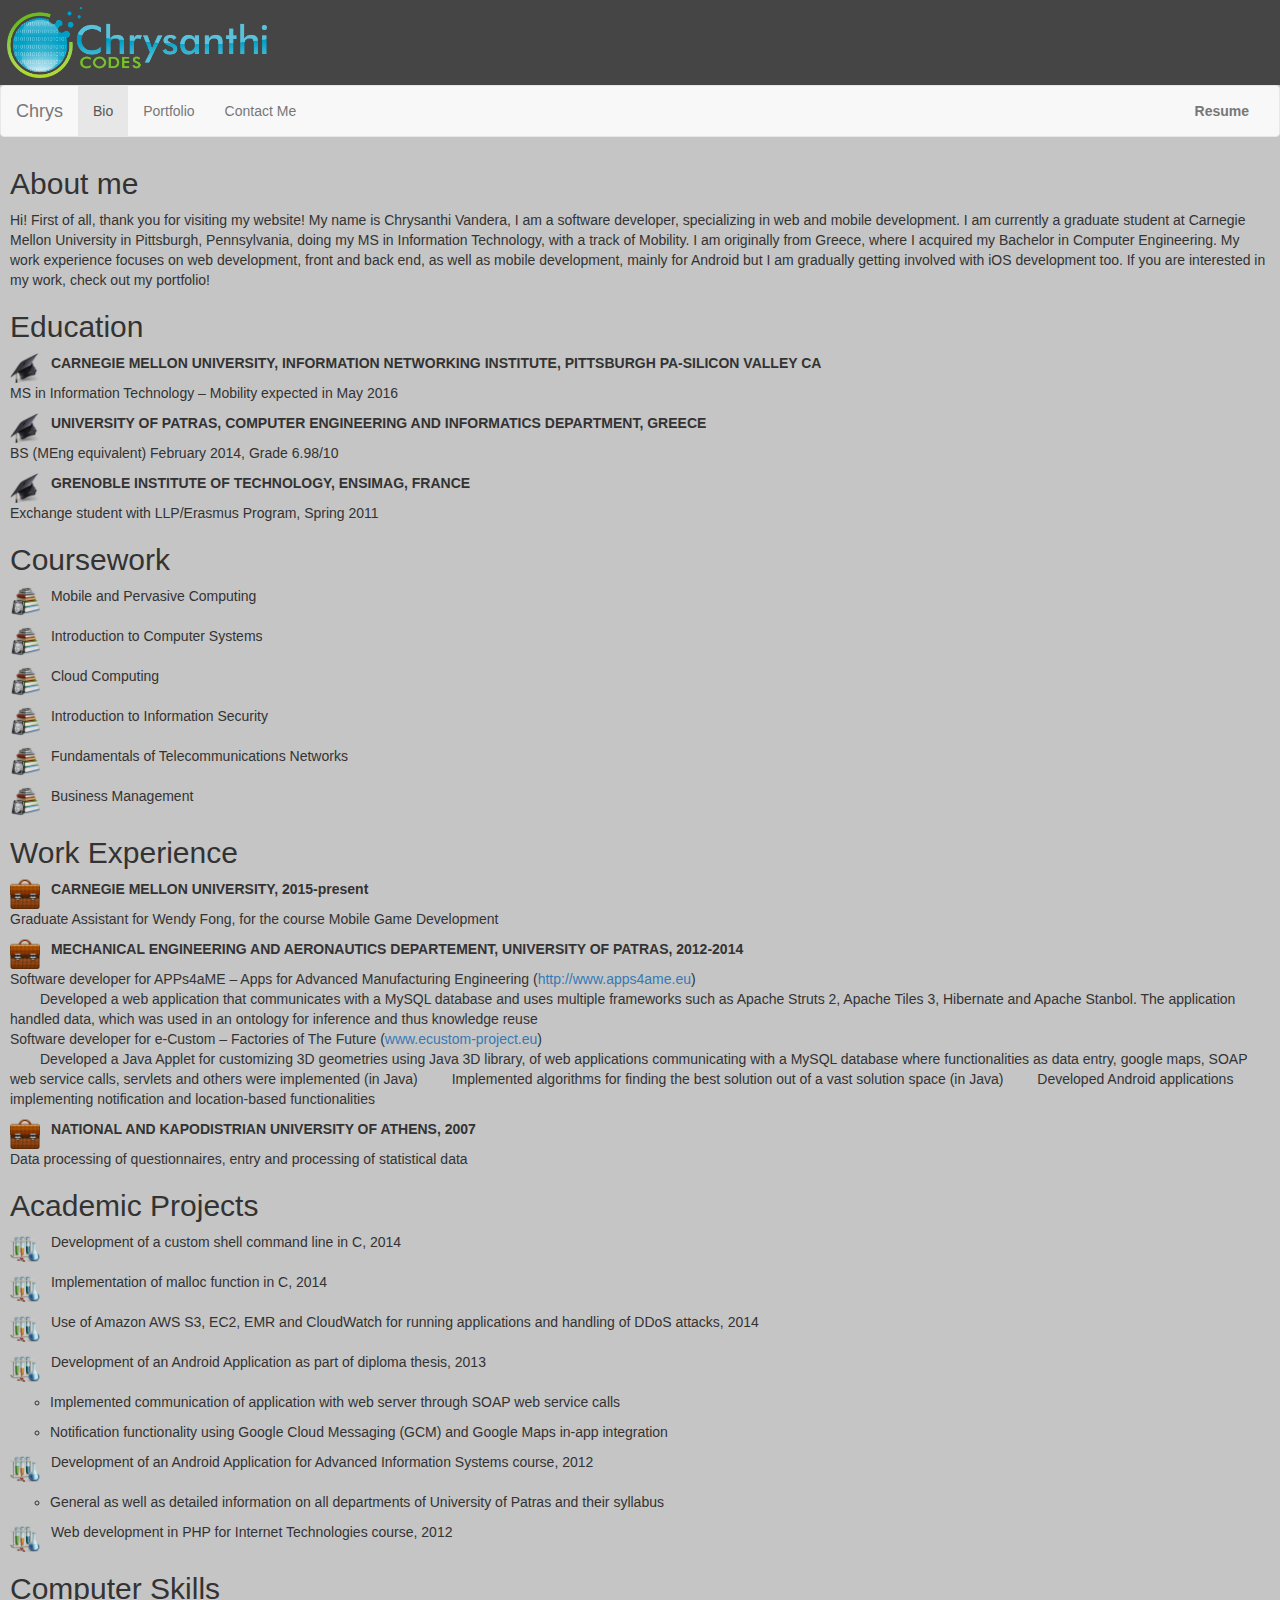
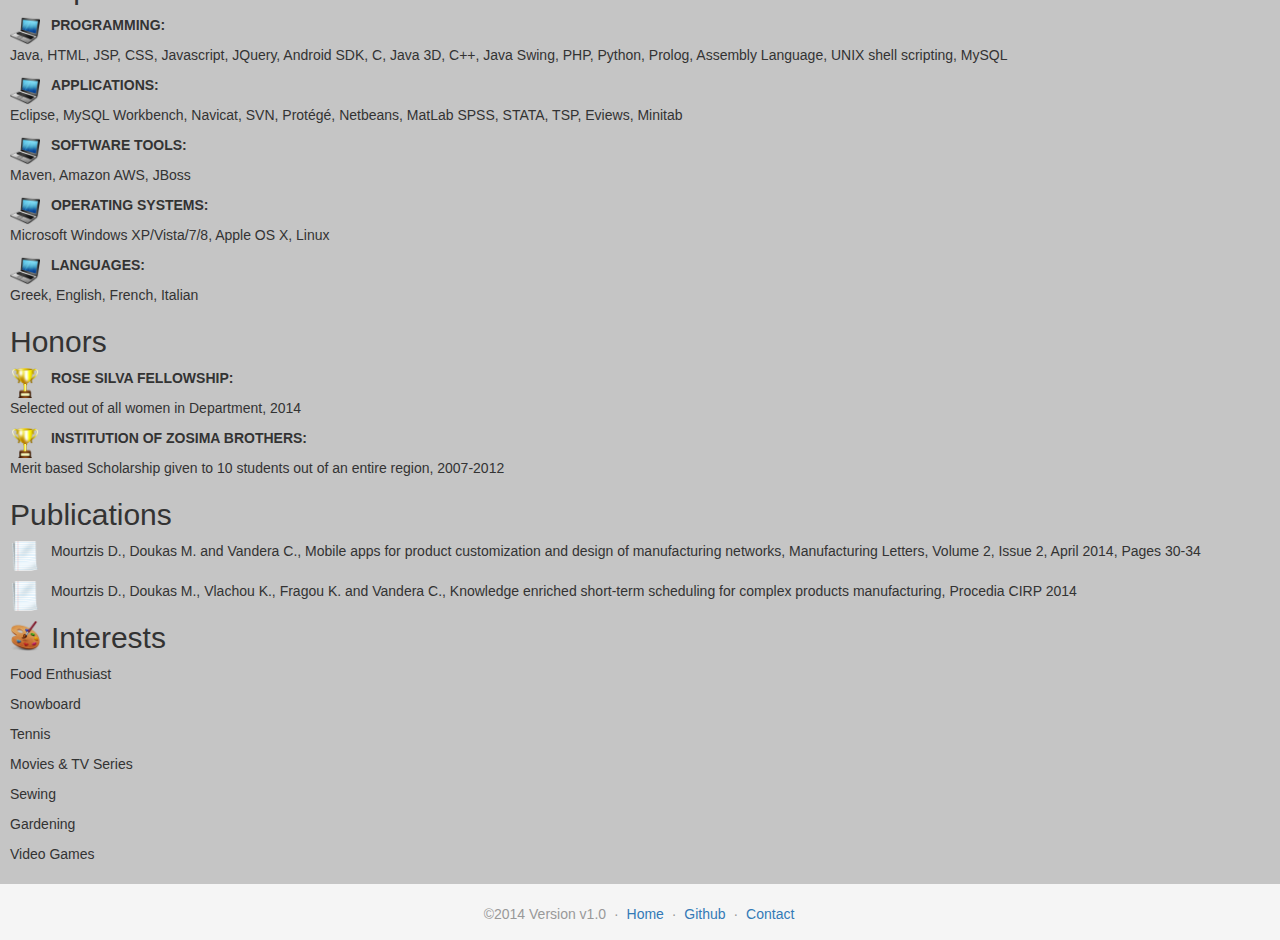
<file: WebContent/index.html>
<!DOCTYPE html>
<html lang="en">
<head>
<meta charset="utf-8">
<meta http-equiv="X-UA-Compatible" content="IE=edge">
<meta name="viewport" content="width=device-width, initial-scale=1">
<link rel="icon" href="images/binary.png">
<title>Chrysanthi Codes</title>

<link rel="stylesheet" href="css/bootstrap.min.css" />
<link rel="stylesheet" href="css/docs.min.css" />
<link rel="stylesheet" href="css/main.css" />

<script src="https://ajax.googleapis.com/ajax/libs/jquery/1.11.1/jquery.min.js"></script>
<script src="js/bootstrap.js"></script>
<script type='text/javascript' src='js/modernizr.js'></script>
</head>

<body>
	<header>
		<div class="header">
			<a href="index.html"><img src="images/ChrysanthiKC6.png" alt="Chrysanthi_Codes" class="logo"></a>
		</div>
		<script type='text/javascript' src='js/dynamicpage.js'></script>
	</header>

	<div id="content-wrapper" class="content-wrapper">
		<div id="navbar" class="navigation">
			<nav class="navbar navbar-default">
				<div class="container-fluid">
					<!-- Brand and toggle get grouped for better mobile display -->
					<div class="navbar-header">
						<button id="navbar-dropdown" type="button" class="navbar-toggle collapsed"
							data-toggle="collapse" data-target="#bs-example-navbar-collapse-1"
						>
							<span class="sr-only">Toggle navigation</span>
							<span class="icon-bar"></span>
							<span class="icon-bar"></span>
							<span class="icon-bar"></span>
						</button>
						<a class="navbar-brand">Chrys</a>
					</div>

					<!-- Collect the nav links, forms, and other content for toggling -->
					<div class="collapse navbar-collapse" id="bs-example-navbar-collapse-1">
						<ul class="nav navbar-nav">
							<li class="active"><a href="index.html">Bio <span class="sr-only dynamic">(current)</span></a>
							</li>
							<li><a class="dynamic" href="portfolio.html">Portfolio</a></li>
							<li><a class="dynamic" href="contact.html">Contact Me</a></li>
						</ul>
						<ul class="nav navbar-nav navbar-right">
							<li><a class="resume" href="files/VANDERA_Resume.pdf">Resume</a></li>
					</div>
				</div>
			</nav>
		</div>

		<div class="content">
			<div id="content">
				<div id="content-main">
					<section>
						<h2>About me</h2>
						Hi! First of all, thank you for visiting my website! My name is Chrysanthi Vandera, I am a
						software developer, specializing in web and mobile development. I am currently a graduate
						student at Carnegie Mellon University in Pittsburgh, Pennsylvania, doing my MS in Information
						Technology, with a track of Mobility. I am originally from Greece, where I acquired my
						Bachelor in Computer Engineering. My work experience focuses on web development, front and
						back end, as well as mobile development, mainly for Android but I am gradually getting
						involved with iOS development too. If you are interested in my work, check out my portfolio!
					</section>
					<section>
						<h2>Education</h2>
						<div class="education">
							<ul class="no_bullet">
								<li><img class="image_bullet" src="images/education.png">
									<div class="inline">
										<span class="title">CARNEGIE MELLON UNIVERSITY, INFORMATION NETWORKING INSTITUTE,
											PITTSBURGH PA-SILICON VALLEY CA</span>
										<span class="details">MS in Information Technology – Mobility expected in May 2016</span>
									</div></li>
								<li><img class="image_bullet" src="images/education.png">
									<div class="inline">
										<span class="title">UNIVERSITY OF PATRAS, COMPUTER ENGINEERING AND INFORMATICS
											DEPARTMENT, GREECE</span>
										<span class="details">BS (MEng equivalent) February 2014, Grade 6.98/10</span>
									</div></li>
								<li><img class="image_bullet" src="images/education.png">
									<div class="inline">
										<span class="title">GRENOBLE INSTITUTE OF TECHNOLOGY, ENSIMAG, FRANCE </span>
										<span class="details">Exchange student with LLP/Erasmus Program, Spring 2011</span>
									</div></li>
							</ul>
						</div>
					</section>
					<section>
						<h2>Coursework</h2>
						<div class="courses">
							<ul class="no_bullet">

								<li><img class="image_bullet" src="images/books.png">
									<div class="inline">Mobile and Pervasive Computing</div></li>
								<li><img class="image_bullet" src="images/books.png">
									<div class="inline">Introduction to Computer Systems</div></li>
								<li><img class="image_bullet" src="images/books.png">
									<div class="inline">Cloud Computing</div></li>
								<li><img class="image_bullet" src="images/books.png">
									<div class="inline">Introduction to Information Security</div></li>
								<li><img class="image_bullet" src="images/books.png">
									<div class="inline">Fundamentals of Telecommunications Networks</div></li>
								<li><img class="image_bullet" src="images/books.png">
									<div class="inline">Business Management</div></li>
							</ul>
						</div>
					</section>
					<section>
						<h2>Work Experience</h2>
						<div class="experience">
							<ul class="no_bullet">
								<li><img class="image_bullet" src="images/work.png">
									<div class="inline">
										<span class="title">CARNEGIE MELLON UNIVERSITY, 2015-present</span>
										<span class="details">Graduate Assistant for Wendy Fong, for the course Mobile Game
											Development</span>
									</div></li>
								<li><img class="image_bullet" src="images/work.png">
									<div class="inline">
										<span class="title">MECHANICAL ENGINEERING AND AERONAUTICS DEPARTEMENT, UNIVERSITY
											OF PATRAS, 2012-2014</span>
										<span class="details">
											Software developer for APPs4aME – Apps for Advanced Manufacturing Engineering (<a
												href="http://www.apps4ame.eu"
											>http://www.apps4ame.eu</a>)
										</span>
										<span class="technical">Developed a web application that communicates with a MySQL
											database and uses multiple frameworks such as Apache Struts 2, Apache Tiles 3, Hibernate
											and Apache Stanbol. The application handled data, which was used in an ontology for
											inference and thus knowledge reuse</span>
										<span class="details">
											Software developer for e-Custom – Factories of The Future (<a
												href="www.ecustom-project.eu"
											>www.ecustom-project.eu</a>)
										</span>
										<span class="technical">Developed a Java Applet for customizing 3D geometries using
											Java 3D library, of web applications communicating with a MySQL database where
											functionalities as data entry, google maps, SOAP web service calls, servlets and others
											were implemented (in Java)</span>
										<span class="technical">Implemented algorithms for finding the best solution out of
											a vast solution space (in Java)</span>
										<span class="technical">Developed Android applications implementing notification
											and location-based functionalities</span>
									</div></li>
								<li><img class="image_bullet" src="images/work.png">
									<div class="inline">
										<span class="title">NATIONAL AND KAPODISTRIAN UNIVERSITY OF ATHENS, 2007</span>
										<span class="details">Data processing of questionnaires, entry and processing of
											statistical data</span>
									</div></li>
							</ul>
						</div>
					</section>
					<section>
						<h2>Academic Projects</h2>
						<div class="projects">
							<ul class="no_bullet">
								<li><img class="image_bullet" src="images/academia.png">
									<div class="inline">Development of a custom shell command line in C, 2014</div></li>
								<li><img class="image_bullet" src="images/academia.png">
									<div class="inline">Implementation of malloc function in C, 2014</div></li>
								<li><img class="image_bullet" src="images/academia.png">
									<div class="inline">Use of Amazon AWS S3, EC2, EMR and CloudWatch for running
										applications and handling of DDoS attacks, 2014</div></li>
								<li><img class="image_bullet" src="images/academia.png">
									<div class="inline">
										Development of an Android Application as part of diploma thesis, 2013
										<ul>
											<li>Implemented communication of application with web server through SOAP web
												service calls</li>
											<li>Notification functionality using Google Cloud Messaging (GCM) and Google Maps
												in-app integration</li>
										</ul>
									</div></li>
								<li><img class="image_bullet" src="images/academia.png">
									<div class="inline">
										Development of an Android Application for Advanced Information Systems course, 2012
										<ul>
											<li>General as well as detailed information on all departments of University of
												Patras and their syllabus</li>
										</ul>
									</div></li>
								<li><img class="image_bullet" src="images/academia.png">
									<div class="inline">Web development in PHP for Internet Technologies course, 2012</div></li>
							</ul>
						</div>
					</section>
					<section>
						<h2>Computer Skills</h2>
						<div class="skills">
							<ul class="no_bullet">
								<li><img class="image_bullet" src="images/skills.png">
									<div class="inline">
										<span class="title">PROGRAMMING: </span>
										<span class="details">Java, HTML, JSP, CSS, Javascript, JQuery, Android SDK, C,
											Java 3D, C++, Java Swing, PHP, Python, Prolog, Assembly Language, UNIX shell scripting,
											MySQL</span>
									</div></li>
								<li><img class="image_bullet" src="images/skills.png">
									<div class="inline">
										<span class="title">APPLICATIONS: </span>
										<span class="details">Eclipse, MySQL Workbench, Navicat, SVN, Protégé, Netbeans,
											MatLab SPSS, STATA, TSP, Eviews, Minitab</span>
									</div></li>
								<li><img class="image_bullet" src="images/skills.png">
									<div class="inline">
										<span class="title">SOFTWARE TOOLS: </span>
										<span class="details">Maven, Amazon AWS, JBoss</span>
									</div></li>
								<li><img class="image_bullet" src="images/skills.png">
									<div class="inline">
										<span class="title">OPERATING SYSTEMS: </span>
										<span class="details">Microsoft Windows XP/Vista/7/8, Apple OS X, Linux</span>
									</div></li>
								<li><img class="image_bullet" src="images/skills.png">
									<div class="inline">
										<span class="title">LANGUAGES: </span>
										<span class="details">Greek, English, French, Italian</span>
									</div></li>
							</ul>
						</div>
					</section>
					<section>
						<h2>Honors</h2>
						<div class="honors">
							<ul class="no_bullet">
								<li><img class="image_bullet" src="images/honors.png">
									<div class="inline">
										<span class="title">ROSE SILVA FELLOWSHIP: </span>
										<span class="details">Selected out of all women in Department, 2014</span>
									</div></li>
								<li><img class="image_bullet" src="images/honors.png">
									<div class="inline">
										<span class="title">INSTITUTION OF ZOSIMA BROTHERS: </span>
										<span class="details">Merit based Scholarship given to 10 students out of an entire
											region, 2007-2012</span>
									</div></li>
							</ul>
						</div>
					</section>
					<section>
						<h2>Publications</h2>
						<div class="publications">
							<ul class="no_bullet">
								<li><img class="image_bullet" src="images/papers.png">
									<div class="inline">Mourtzis D., Doukas M. and Vandera C., Mobile apps for product
										customization and design of manufacturing networks, Manufacturing Letters, Volume 2, Issue
										2, April 2014, Pages 30-34</div></li>
								<li><img class="image_bullet" src="images/papers.png">
									<div class="inline">Mourtzis D., Doukas M., Vlachou K., Fragou K. and Vandera C.,
										Knowledge enriched short-term scheduling for complex products manufacturing, Procedia CIRP
										2014</div></li>
							</ul>
						</div>
					</section>
					<section>
						<img class="image_bullet" src="images/interests.png">
						<h2 class="inline">Interests</h2>
						<div class="interests">
							<ul class="no_bullet">
								<li>Food Enthusiast</li>
								<li>Snowboard</li>
								<li>Tennis</li>
								<li>Movies &amp; TV Series</li>
								<li>Sewing</li>
								<li>Gardening</li>
								<li>Video Games</li>
							</ul>
						</div>
					</section>
				</div>
			</div>
		</div>
	</div>

	<footer>
		<div class="footer container">
			<ul class="bs-docs-footer-links text-muted">
				<li>&copy;2014 Version v1.0</li>
				<li>·</li>
				<li><a href="index.html">Home</a></li>
				<li>·</li>
				<li><a href="https://github.com/cvand">Github</a></li>
				<li>·</li>
				<li><a href="contact.html">Contact</a></li>
			</ul>
		</div>
	</footer>

	<script>
		var nav_floating = false;
		$(window).scroll(function() {
			var scroll = $(this).scrollTop();
			if ((scroll > 85) && (scroll <= 135)) {
				$('.navigation').addClass('scrolling');
				if (!nav_floating) {
					changeContentHeight('20px');
				}
				nav_floating = true;

			} else if (scroll < 85) {
				$('.navigation').removeClass('scrolling');
				if (nav_floating) {
					changeContentHeight('0px');
					nav_floating = false;
				}
			}
		});

		function changeContentHeight(value) {
			$('#content').css("padding-top", value);

		}
	</script>
</body>
</html>
</file>
<file: WebContent/css/main.css>
body {
	max-width: 1300px;
	min-width: 450px;
	background-color: #fff;
	margin: auto;
}

.inline {
	display: inline;
}

.logo {
	width: 260px;
}

.header {
	background-color: #454545;
	padding: 0.5em;
	width: 100%;
}

.navigation {
	/* 	margin-bottom: 15px; */
	
}

.navigation.scrolling {
	position: fixed;
	top: 0;
	width: 100%;
	max-width: 1300px;
	z-index: 1;
}

.footer {
	text-align: center;
	background-color: #f5f5f5;
	height: 4em;
	width: 100%;
}

.content-wrapper {
	background-color: #C5C5C5;
}

.content {
	padding: 10px;
}

#content li {
	margin: 10px 0;
}

.container {
	margin-left: auto;
	margin-right: auto;
	padding-left: 0.5em;
	padding-right: 0.5em;
}

body>.container {
	padding: 60px 15px 0;
}

.container .text-muted {
	margin: 20px 0;
}

.footer>.container {
	padding-left: 15px;
	padding-right: 15px;
}

.bs-docs-footer-links {
	color: #999;
	margin-top: 20px;
	padding-left: 0;
}

.bs-docs-footer-links li {
	display: inline;
	padding: 0 2px;
}

.bs-docs-footer-links li:first-child {
	padding-left: 0;
}

code {
	font-size: 80%;
}

.side {
	float: right;
}

.icon {
	width: 100px;
	display: inline-block;
}

.social {
	width: 50px;
	height: 50px;
}

a.plain {
	text-decoration: none;
	color: black;
}

.resume {
	font-weight: bold;
}

ul.no_bullet {
	list-style-type: none;
	padding: 0;
	margin: 0;
}

.image_bullet {
	height: 30px;
	margin-right: 7px;
	vertical-align: top;
}

.title {
	font-weight: bold;
}

.details {
	display: block;
}

.technical {
	margin-left: 30px;
}
</file>
<file: WebContent/css/docs.min.css>
body {
	position: relative;
}

.table code {
	font-size: 13px;
	font-weight: 400;
}

.btn-outline {
	background-color: transparent;
	border-color: #563d7c;
	color: #563d7c;
}

.btn-outline:hover, .btn-outline:focus, .btn-outline:active {
	background-color: #563d7c;
	border-color: #563d7c;
	color: #fff;
}

.btn-outline-inverse {
	background-color: transparent;
	border-color: #cdbfe3;
	color: #fff;
}

.btn-outline-inverse:hover, .btn-outline-inverse:focus,
	.btn-outline-inverse:active {
	background-color: #fff;
	border-color: #fff;
	color: #563d7c;
	text-shadow: none;
}

.bs-docs-booticon {
	background-color: #563d7c;
	border-radius: 15%;
	color: #fff;
	cursor: default;
	display: block;
	font-weight: 500;
	text-align: center;
}

.bs-docs-booticon-sm {
	font-size: 20px;
	height: 30px;
	line-height: 28px;
	width: 30px;
}

.bs-docs-booticon-lg {
	font-size: 108px;
	height: 144px;
	line-height: 140px;
	width: 144px;
}

.bs-docs-booticon-inverse {
	background-color: #fff;
	color: #563d7c;
}

.bs-docs-booticon-outline {
	background-color: transparent;
	border: 1px solid #cdbfe3;
}

.bs-docs-nav {
	background-color: #fff;
	border-bottom: 0 none;
	margin-bottom: 0;
}

.bs-home-nav .bs-nav-b {
	display: none;
}

.bs-docs-nav .navbar-brand, .bs-docs-nav .navbar-nav>li>a {
	color: #563d7c;
	font-weight: 500;
}

.bs-docs-nav .navbar-nav>li>a:hover, .bs-docs-nav .navbar-nav>.active>a,
	.bs-docs-nav .navbar-nav>.active>a:hover {
	background-color: #f9f9f9;
	color: #463265;
}

.bs-docs-nav .navbar-toggle .icon-bar {
	background-color: #563d7c;
}

.bs-docs-nav .navbar-header .navbar-toggle {
	border-color: #fff;
}

.bs-docs-nav .navbar-header .navbar-toggle:hover, .bs-docs-nav .navbar-header .navbar-toggle:focus
	{
	background-color: #f9f9f9;
	border-color: #f9f9f9;
}

.bs-docs-footer {
	border-top: 1px solid #e5e5e5;
	color: #777;
	margin-top: 100px;
	padding-bottom: 40px;
	padding-top: 40px;
	text-align: center;
}

.bs-docs-footer-links {
	color: #999;
	margin-top: 20px;
	padding-left: 0;
}

.bs-docs-footer-links li {
	display: inline;
	padding: 0 2px;
}

.bs-docs-footer-links li:first-child {
	padding-left: 0;
}

@media ( min-width : 768px) {
	.bs-docs-footer p {
		margin-bottom: 0;
	}
}

.bs-docs-social {
	margin-bottom: 20px;
	text-align: center;
}

.bs-docs-social-buttons {
	display: inline-block;
	list-style: outside none none;
	margin-bottom: 0;
	padding-left: 0;
}

.bs-docs-social-buttons li {
	display: inline-block;
	line-height: 1;
	padding: 5px 8px;
}

.bs-docs-social-buttons .twitter-follow-button {
	width: 225px !important;
}

.bs-docs-social-buttons .twitter-share-button {
	width: 98px !important;
}

.github-btn {
	border: 0 none;
	overflow: hidden;
}

.bs-docs-masthead, .bs-docs-header {
	background-color: #6f5499;
	background-image: linear-gradient(to bottom, #563d7c 0px, #6f5499 100%);
	background-repeat: repeat-x;
	color: #cdbfe3;
	padding: 30px 15px;
	position: relative;
	text-align: center;
	text-shadow: 0 1px 0 rgba(0, 0, 0, 0.1);
}

.bs-docs-masthead .bs-docs-booticon {
	margin: 0 auto 30px;
}

.bs-docs-masthead h1 {
	color: #fff;
	font-weight: 300;
	line-height: 1;
}

.bs-docs-masthead .lead {
	color: #fff;
	font-size: 20px;
	margin: 0 auto 30px;
}

.bs-docs-masthead .version {
	color: #9783b9;
	margin-bottom: 30px;
	margin-top: -15px;
}

.bs-docs-masthead .btn {
	font-size: 20px;
	padding: 15px 30px;
	width: 100%;
}

@media ( min-width : 480px) {
	.bs-docs-masthead .btn {
		width: auto;
	}
}

@media ( min-width : 768px) {
	.bs-docs-masthead {
		padding: 80px 0;
	}
	.bs-docs-masthead h1 {
		font-size: 60px;
	}
	.bs-docs-masthead .lead {
		font-size: 24px;
	}
}

@media ( min-width : 992px) {
	.bs-docs-masthead .lead {
		font-size: 30px;
		width: 80%;
	}
}

.bs-docs-header {
	font-size: 20px;
	margin-bottom: 40px;
}

.bs-docs-header h1 {
	color: #fff;
	margin-top: 0;
}

.bs-docs-header p {
	font-weight: 300;
	line-height: 1.4;
	margin-bottom: 0;
}

.bs-docs-header .container {
	position: relative;
}

@media ( min-width : 768px) {
	.bs-docs-header {
		font-size: 24px;
		padding-bottom: 60px;
		padding-top: 60px;
		text-align: left;
	}
	.bs-docs-header h1 {
		font-size: 60px;
		line-height: 1;
	}
}

@media ( min-width : 992px) {
	.bs-docs-header h1, .bs-docs-header p {
		margin-right: 380px;
	}
}

.carbonad {
	-moz-border-bottom-colors: none !important;
	-moz-border-left-colors: none !important;
	-moz-border-right-colors: none !important;
	-moz-border-top-colors: none !important;
	background: none repeat scroll 0 0 transparent !important;
	border-color: #866ab3 !important;
	border-image: none !important;
	border-style: solid !important;
	border-width: 1px 0 !important;
	font-size: 13px !important;
	height: auto !important;
	line-height: 16px !important;
	margin: 30px -30px -31px !important;
	overflow: hidden;
	padding: 20px !important;
	text-align: left;
	width: auto !important;
}

.carbonad-img {
	margin: 0 !important;
}

.carbonad-text, .carbonad-tag {
	display: block !important;
	float: none !important;
	font-family: "Helvetica Neue", Helvetica, Arial, sans-serif !important;
	height: auto !important;
	margin-left: 145px !important;
	width: auto !important;
}

.carbonad-text {
	padding-top: 0 !important;
}

.carbonad-tag {
	color: inherit !important;
	text-align: left !important;
}

.carbonad-text a, .carbonad-tag a {
	color: #fff !important;
}

.carbonad #azcarbon>img {
	display: none;
}

@media ( min-width : 480px) {
	.carbonad {
		border-radius: 4px;
		border-width: 1px !important;
		margin: 20px auto !important;
		width: 330px !important;
	}
	.bs-docs-masthead .carbonad {
		margin: 50px auto 0 !important;
	}
}

@media ( min-width : 768px) {
	.carbonad {
		margin-left: 0 !important;
		margin-right: 0 !important;
	}
}

@media ( min-width : 992px) {
	.carbonad {
		margin: 0 !important;
		padding: 15px !important;
		position: absolute;
		right: 15px;
		top: 0;
		width: 330px !important;
	}
	.bs-docs-masthead .carbonad {
		position: static;
	}
}

.bs-docs-featurette {
	background-color: #fff;
	border-bottom: 1px solid #e5e5e5;
	color: #555;
	font-size: 16px;
	line-height: 1.5;
	padding-bottom: 40px;
	padding-top: 40px;
	text-align: center;
}

.bs-docs-featurette+.bs-docs-footer {
	border-top: 0 none;
	margin-top: 0;
}

.bs-docs-featurette-title {
	color: #333;
	font-size: 30px;
	font-weight: 400;
	margin-bottom: 5px;
}

.half-rule {
	margin: 40px auto;
	width: 100px;
}

.bs-docs-featurette h3 {
	color: #333;
	font-weight: 400;
	margin-bottom: 5px;
}

.bs-docs-featurette-img {
	color: #333;
	display: block;
	margin-bottom: 20px;
}

.bs-docs-featurette-img:hover {
	color: #337ab7;
	text-decoration: none;
}

.bs-docs-featurette-img img {
	display: block;
	margin-bottom: 15px;
}

@media ( min-width : 480px) {
	.bs-docs-featurette .img-responsive {
		margin-top: 30px;
	}
}

@media ( min-width : 768px) {
	.bs-docs-featurette {
		padding-bottom: 100px;
		padding-top: 100px;
	}
	.bs-docs-featurette-title {
		font-size: 40px;
	}
	.bs-docs-featurette .lead {
		margin-left: auto;
		margin-right: auto;
		max-width: 80%;
	}
	.bs-docs-featurette .img-responsive {
		margin-top: 0;
	}
}

.bs-docs-featured-sites {
	margin-left: -1px;
	margin-right: -1px;
}

.bs-docs-featured-sites .col-xs-6 {
	padding: 1px;
}

.bs-docs-featured-sites .img-responsive {
	margin-top: 0;
}

@media ( min-width : 768px) {
	.bs-docs-featured-sites .col-sm-3:first-child img {
		border-bottom-left-radius: 4px;
		border-top-left-radius: 4px;
	}
	.bs-docs-featured-sites .col-sm-3:last-child img {
		border-bottom-right-radius: 4px;
		border-top-right-radius: 4px;
	}
}

.bs-examples .thumbnail {
	margin-bottom: 10px;
}

.bs-examples h4 {
	margin-bottom: 5px;
}

.bs-examples p {
	margin-bottom: 20px;
}

@media ( max-width : 480px) {
	.bs-examples {
		margin-left: -10px;
		margin-right: -10px;
	}
	.bs-examples>[class^="col-"] {
		padding-left: 10px;
		padding-right: 10px;
	}
}

.bs-docs-sidebar.affix {
	position: static;
}

@media ( min-width : 768px) {
	.bs-docs-sidebar {
		padding-left: 20px;
	}
}

.bs-docs-sidenav {
	margin-bottom: 20px;
	margin-top: 20px;
}

.bs-docs-sidebar .nav>li>a {
	color: #999;
	display: block;
	font-size: 13px;
	font-weight: 500;
	padding: 4px 20px;
}

.bs-docs-sidebar .nav>li>a:hover, .bs-docs-sidebar .nav>li>a:focus {
	background-color: transparent;
	border-left: 1px solid #563d7c;
	color: #563d7c;
	padding-left: 19px;
	text-decoration: none;
}

.bs-docs-sidebar .nav>.active>a, .bs-docs-sidebar .nav>.active:hover>a,
	.bs-docs-sidebar .nav>.active:focus>a {
	background-color: transparent;
	border-left: 2px solid #563d7c;
	color: #563d7c;
	font-weight: 700;
	padding-left: 18px;
}

.bs-docs-sidebar .nav .nav {
	display: none;
	padding-bottom: 10px;
}

.bs-docs-sidebar .nav .nav>li>a {
	font-size: 12px;
	font-weight: 400;
	padding-bottom: 1px;
	padding-left: 30px;
	padding-top: 1px;
}

.bs-docs-sidebar .nav .nav>li>a:hover, .bs-docs-sidebar .nav .nav>li>a:focus
	{
	padding-left: 29px;
}

.bs-docs-sidebar .nav .nav>.active>a, .bs-docs-sidebar .nav .nav>.active:hover>a,
	.bs-docs-sidebar .nav .nav>.active:focus>a {
	font-weight: 500;
	padding-left: 28px;
}

.back-to-top, .bs-docs-theme-toggle {
	color: #999;
	display: none;
	font-size: 12px;
	font-weight: 500;
	margin-left: 10px;
	margin-top: 10px;
	padding: 4px 10px;
}

.back-to-top:hover, .bs-docs-theme-toggle:hover {
	color: #563d7c;
	text-decoration: none;
}

.bs-docs-theme-toggle {
	margin-top: 0;
}

@media ( min-width : 768px) {
	.back-to-top, .bs-docs-theme-toggle {
		display: block;
	}
}

@media ( min-width : 992px) {
	.bs-docs-sidebar .nav>.active>ul {
		display: block;
	}
	.bs-docs-sidebar.affix, .bs-docs-sidebar.affix-bottom {
		width: 213px;
	}
	.bs-docs-sidebar.affix {
		position: fixed;
		top: 20px;
	}
	.bs-docs-sidebar.affix-bottom {
		position: absolute;
	}
	.bs-docs-sidebar.affix-bottom .bs-docs-sidenav, .bs-docs-sidebar.affix .bs-docs-sidenav
		{
		margin-bottom: 0;
		margin-top: 0;
	}
}

@media ( min-width : 1200px) {
	.bs-docs-sidebar.affix-bottom, .bs-docs-sidebar.affix {
		width: 263px;
	}
}

.bs-docs-section {
	margin-bottom: 60px;
}

.bs-docs-section:last-child {
	margin-bottom: 0;
}

h1[id] {
	margin-top: 0;
	padding-top: 20px;
}

.bs-callout {
	-moz-border-bottom-colors: none;
	-moz-border-left-colors: none;
	-moz-border-right-colors: none;
	-moz-border-top-colors: none;
	border-color: #eee;
	border-image: none;
	border-radius: 3px;
	border-style: solid;
	border-width: 1px 1px 1px 5px;
	margin: 20px 0;
	padding: 20px;
}

.bs-callout h4 {
	margin-bottom: 5px;
	margin-top: 0;
}

.bs-callout p:last-child {
	margin-bottom: 0;
}

.bs-callout code {
	border-radius: 3px;
}

.bs-callout+.bs-callout {
	margin-top: -5px;
}

.bs-callout-danger {
	border-left-color: #d9534f;
}

.bs-callout-danger h4 {
	color: #d9534f;
}

.bs-callout-warning {
	border-left-color: #f0ad4e;
}

.bs-callout-warning h4 {
	color: #f0ad4e;
}

.bs-callout-info {
	border-left-color: #5bc0de;
}

.bs-callout-info h4 {
	color: #5bc0de;
}

.color-swatches {
	margin: 0 -5px;
	overflow: hidden;
}

.color-swatch {
	border-radius: 3px;
	float: left;
	height: 60px;
	margin: 0 5px;
	width: 60px;
}

@media ( min-width : 768px) {
	.color-swatch {
		height: 100px;
		width: 100px;
	}
}

.color-swatches .gray-darker {
	background-color: #222;
}

.color-swatches .gray-dark {
	background-color: #333;
}

.color-swatches .gray {
	background-color: #555;
}

.color-swatches .gray-light {
	background-color: #999;
}

.color-swatches .gray-lighter {
	background-color: #eee;
}

.color-swatches .brand-primary {
	background-color: #337ab7;
}

.color-swatches .brand-success {
	background-color: #5cb85c;
}

.color-swatches .brand-warning {
	background-color: #f0ad4e;
}

.color-swatches .brand-danger {
	background-color: #d9534f;
}

.color-swatches .brand-info {
	background-color: #5bc0de;
}

.color-swatches .bs-purple {
	background-color: #563d7c;
}

.color-swatches .bs-purple-light {
	background-color: #c7bfd3;
}

.color-swatches .bs-purple-lighter {
	background-color: #e5e1ea;
}

.color-swatches .bs-gray {
	background-color: #f9f9f9;
}

.bs-team .team-member {
	color: #555;
	line-height: 32px;
}

.bs-team .team-member:hover {
	color: #333;
	text-decoration: none;
}

.bs-team .github-btn {
	float: right;
	height: 20px;
	margin-top: 6px;
	width: 180px;
}

.bs-team img {
	border-radius: 4px;
	float: left;
	margin-right: 10px;
	width: 32px;
}

.bs-docs-browser-bugs td p {
	margin-bottom: 0;
}

.bs-docs-browser-bugs th:first-child {
	width: 18%;
}

.show-grid {
	margin-bottom: 15px;
}

.show-grid [class^="col-"] {
	background-color: rgba(86, 61, 124, 0.15);
	border: 1px solid rgba(86, 61, 124, 0.2);
	padding-bottom: 10px;
	padding-top: 10px;
}

.bs-example {
	border-color: #e5e5e5 #eee #eee;
	border-style: solid;
	border-width: 1px 0;
	box-shadow: 0 3px 6px rgba(0, 0, 0, 0.05) inset;
	margin: 0 -15px 15px;
	padding: 45px 15px 15px;
	position: relative;
}

.bs-example:after {
	color: #959595;
	content: "Example";
	font-size: 12px;
	font-weight: 700;
	left: 15px;
	letter-spacing: 1px;
	position: absolute;
	text-transform: uppercase;
	top: 15px;
}

.bs-example+.highlight, .bs-example+.zero-clipboard+.highlight {
	border-radius: 0;
	border-width: 0 0 1px;
	margin: -15px -15px 15px;
}

@media ( min-width : 768px) {
	.bs-example {
		background-color: #fff;
		border-color: #ddd;
		border-radius: 4px 4px 0 0;
		border-width: 1px;
		box-shadow: none;
		margin-left: 0;
		margin-right: 0;
	}
	.bs-example+.highlight, .bs-example+.zero-clipboard+.highlight {
		border-bottom-left-radius: 4px;
		border-bottom-right-radius: 4px;
		border-width: 1px;
		margin-left: 0;
		margin-right: 0;
		margin-top: -16px;
	}
	.bs-example-standalone {
		border-radius: 4px;
	}
}

.bs-example .container {
	width: auto;
}

.bs-example>p:last-child, .bs-example>ul:last-child, .bs-example>ol:last-child,
	.bs-example>blockquote:last-child, .bs-example>.form-control:last-child,
	.bs-example>.table:last-child, .bs-example>.navbar:last-child,
	.bs-example>.jumbotron:last-child, .bs-example>.alert:last-child,
	.bs-example>.panel:last-child, .bs-example>.list-group:last-child,
	.bs-example>.well:last-child, .bs-example>.progress:last-child,
	.bs-example>.table-responsive:last-child>.table {
	margin-bottom: 0;
}

.bs-example>p>.close {
	float: none;
}

.bs-example-type .table .type-info {
	color: #999;
	vertical-align: middle;
}

.bs-example-type .table td {
	border-color: #eee;
	padding: 15px 0;
}

.bs-example-type .table tr:first-child td {
	border-top: 0 none;
}

.bs-example-type h1, .bs-example-type h2, .bs-example-type h3,
	.bs-example-type h4, .bs-example-type h5, .bs-example-type h6 {
	margin: 0;
}

.bs-example-bg-classes p {
	padding: 15px;
}

.bs-example>.img-circle, .bs-example>.img-rounded, .bs-example>.img-thumbnail
	{
	margin: 5px;
}

.bs-example>.table-responsive>.table {
	background-color: #fff;
}

.bs-example>.btn, .bs-example>.btn-group {
	margin-bottom: 5px;
	margin-top: 5px;
}

.bs-example>.btn-toolbar+.btn-toolbar {
	margin-top: 10px;
}

.bs-example-control-sizing select, .bs-example-control-sizing input[type="text"]+input[type="text"]
	{
	margin-top: 10px;
}

.bs-example-form .input-group {
	margin-bottom: 10px;
}

.bs-example>textarea.form-control {
	resize: vertical;
}

.bs-example>.list-group {
	max-width: 400px;
}

.bs-example .navbar:last-child {
	margin-bottom: 0;
}

.bs-navbar-top-example, .bs-navbar-bottom-example {
	overflow: hidden;
	padding: 0;
	z-index: 1;
}

.bs-navbar-top-example .navbar-header, .bs-navbar-bottom-example .navbar-header
	{
	margin-left: 0;
}

.bs-navbar-top-example .navbar-fixed-top, .bs-navbar-bottom-example .navbar-fixed-bottom
	{
	margin-left: 0;
	margin-right: 0;
	position: relative;
}

.bs-navbar-top-example {
	padding-bottom: 45px;
}

.bs-navbar-top-example:after {
	bottom: 15px;
	top: auto;
}

.bs-navbar-top-example .navbar-fixed-top {
	top: -1px;
}

.bs-navbar-bottom-example {
	padding-top: 45px;
}

.bs-navbar-bottom-example .navbar-fixed-bottom {
	bottom: -1px;
}

.bs-navbar-bottom-example .navbar {
	margin-bottom: 0;
}

@media ( min-width : 768px) {
	.bs-navbar-top-example .navbar-fixed-top, .bs-navbar-bottom-example .navbar-fixed-bottom
		{
		position: absolute;
	}
}

.bs-example .pagination {
	margin-bottom: 10px;
	margin-top: 10px;
}

.bs-example>.pager {
	margin-top: 0;
}

.bs-example-modal {
	background-color: #f5f5f5;
}

.bs-example-modal .modal {
	bottom: auto;
	display: block;
	left: auto;
	position: relative;
	right: auto;
	top: auto;
	z-index: 1;
}

.bs-example-modal .modal-dialog {
	left: auto;
	margin-left: auto;
	margin-right: auto;
}

.bs-example>.dropdown>.dropdown-toggle {
	float: left;
}

.bs-example>.dropdown>.dropdown-menu {
	clear: left;
	display: block;
	margin-bottom: 5px;
	position: static;
}

.bs-example-tabs .nav-tabs {
	margin-bottom: 15px;
}

.bs-example-tooltips {
	text-align: center;
}

.bs-example-tooltips>.btn {
	margin-bottom: 5px;
	margin-top: 5px;
}

.bs-example-tooltip .tooltip {
	display: inline-block;
	margin: 10px 20px;
	opacity: 1;
	position: relative;
}

.bs-example-popover {
	background-color: #f9f9f9;
	padding-bottom: 24px;
}

.bs-example-popover .popover {
	display: block;
	float: left;
	margin: 20px;
	position: relative;
	width: 260px;
}

.scrollspy-example {
	height: 200px;
	margin-top: 10px;
	overflow: auto;
	position: relative;
}

.highlight {
	background-color: #f7f7f9;
	border: 1px solid #e1e1e8;
	border-radius: 4px;
	margin-bottom: 14px;
	padding: 9px 14px;
}

.highlight pre {
	background-color: transparent;
	border: 0 none;
	margin-bottom: 0;
	margin-top: 0;
	padding: 0;
	white-space: nowrap;
	word-break: normal;
}

.highlight pre code {
	color: #333;
	font-size: inherit;
}

.highlight pre code:first-child {
	display: inline-block;
	padding-right: 45px;
}

.table-responsive .highlight pre {
	white-space: normal;
}

.bs-table th small, .responsive-utilities th small {
	color: #999;
	display: block;
	font-weight: 400;
}

.responsive-utilities tbody th {
	font-weight: 400;
}

.responsive-utilities td {
	text-align: center;
}

.responsive-utilities td.is-visible {
	background-color: #dff0d8 !important;
	color: #468847;
}

.responsive-utilities td.is-hidden {
	background-color: #f9f9f9 !important;
	color: #ccc;
}

.responsive-utilities-test {
	margin-top: 5px;
}

.responsive-utilities-test .col-xs-6 {
	margin-bottom: 10px;
}

.responsive-utilities-test span {
	border-radius: 4px;
	display: block;
	font-size: 14px;
	font-weight: 700;
	line-height: 1.1;
	padding: 15px 10px;
	text-align: center;
}

.visible-on .col-xs-6 .hidden-xs, .visible-on .col-xs-6 .hidden-sm,
	.visible-on .col-xs-6 .hidden-md, .visible-on .col-xs-6 .hidden-lg,
	.hidden-on .col-xs-6 .hidden-xs, .hidden-on .col-xs-6 .hidden-sm,
	.hidden-on .col-xs-6 .hidden-md, .hidden-on .col-xs-6 .hidden-lg {
	border: 1px solid #ddd;
	color: #999;
}

.visible-on .col-xs-6 .visible-xs-block, .visible-on .col-xs-6 .visible-sm-block,
	.visible-on .col-xs-6 .visible-md-block, .visible-on .col-xs-6 .visible-lg-block,
	.hidden-on .col-xs-6 .visible-xs-block, .hidden-on .col-xs-6 .visible-sm-block,
	.hidden-on .col-xs-6 .visible-md-block, .hidden-on .col-xs-6 .visible-lg-block
	{
	background-color: #dff0d8;
	border: 1px solid #d6e9c6;
	color: #468847;
}

.bs-glyphicons {
	margin: 0 -10px 20px;
	overflow: hidden;
}

.bs-glyphicons-list {
	list-style: outside none none;
	padding-left: 0;
}

.bs-glyphicons li {
	background-color: #f9f9f9;
	border: 1px solid #fff;
	float: left;
	font-size: 10px;
	height: 115px;
	line-height: 1.4;
	padding: 10px;
	text-align: center;
	width: 25%;
}

.bs-glyphicons .glyphicon {
	font-size: 24px;
	margin-bottom: 10px;
	margin-top: 5px;
}

.bs-glyphicons .glyphicon-class {
	display: block;
	text-align: center;
	word-wrap: break-word;
}

.bs-glyphicons li:hover {
	background-color: #563d7c;
	color: #fff;
}

@media ( min-width : 768px) {
	.bs-glyphicons {
		margin-left: 0;
		margin-right: 0;
	}
	.bs-glyphicons li {
		font-size: 12px;
		width: 12.5%;
	}
}

.bs-customizer .toggle {
	float: right;
	margin-top: 25px;
}

.bs-customizer label {
	color: #555;
	font-weight: 500;
	margin-top: 10px;
}

.bs-customizer h2 {
	margin-bottom: 5px;
	margin-top: 0;
	padding-top: 30px;
}

.bs-customizer h3 {
	margin-bottom: 0;
}

.bs-customizer h4 {
	margin-bottom: 0;
	margin-top: 15px;
}

.bs-customizer .bs-callout h4 {
	margin-bottom: 5px;
	margin-top: 0;
}

.bs-customizer input[type="text"] {
	background-color: #fafafa;
	font-family: Menlo, Monaco, Consolas, "Courier New", monospace;
}

.bs-customizer .help-block {
	font-size: 12px;
	margin-bottom: 5px;
}

#less-section label {
	font-weight: 400;
}

.bs-customize-download .btn-outline {
	padding: 20px;
}

.bs-customizer-alert {
	background-color: #d9534f;
	border-bottom: 1px solid #b94441;
	box-shadow: 0 1px 0 rgba(255, 255, 255, 0.25) inset;
	color: #fff;
	left: 0;
	padding: 15px 0;
	position: fixed;
	right: 0;
	top: 0;
	z-index: 1030;
}

.bs-customizer-alert .close {
	font-size: 24px;
	margin-top: -4px;
}

.bs-customizer-alert p {
	margin-bottom: 0;
}

.bs-customizer-alert .glyphicon {
	margin-right: 5px;
}

.bs-customizer-alert pre {
	background-color: #a83c3a;
	border-color: #973634;
	box-shadow: 0 2px 4px rgba(0, 0, 0, 0.05) inset, 0 1px 0
		rgba(255, 255, 255, 0.1);
	color: #fff;
	margin: 10px 0 0;
}

.bs-dropzone {
	border: 2px dashed #eee;
	border-radius: 4px;
	color: #777;
	margin-bottom: 20px;
	padding: 20px;
	position: relative;
	text-align: center;
}

.bs-dropzone h2 {
	margin-bottom: 5px;
	margin-top: 0;
}

.bs-dropzone hr {
	width: 100px;
}

.bs-dropzone .lead {
	color: #333;
	font-weight: 400;
	margin-bottom: 10px;
}

#import-manual-trigger {
	cursor: pointer;
}

.bs-dropzone p:last-child {
	margin-bottom: 0;
}

.bs-brand-logos {
	background-color: #f9f9f9;
	border-radius: 4px;
	color: #563d7c;
	display: table;
	margin-bottom: 15px;
	overflow: hidden;
	width: 100%;
}

.bs-brand-item {
	padding: 60px 0;
	text-align: center;
}

.bs-brand-item+.bs-brand-item {
	border-top: 1px solid #fff;
}

.bs-brand-logos .inverse {
	background-color: #563d7c;
	color: #fff;
}

.bs-brand-item .svg {
	height: 144px;
	width: 144px;
}

.bs-brand-item h1, .bs-brand-item h3 {
	margin-bottom: 0;
	margin-top: 0;
}

.bs-brand-item .bs-docs-booticon {
	margin-left: auto;
	margin-right: auto;
}

.bs-brand-item .glyphicon {
	border-radius: 50%;
	color: #fff;
	height: 30px;
	line-height: 30px;
	margin: 10px auto -10px;
	width: 30px;
}

.bs-brand-item .glyphicon-ok {
	background-color: #5cb85c;
}

.bs-brand-item .glyphicon-remove {
	background-color: #d9534f;
}

@media ( min-width : 768px) {
	.bs-brand-item {
		display: table-cell;
		width: 1%;
	}
	.bs-brand-item+.bs-brand-item {
		border-left: 1px solid #fff;
		border-top: 0 none;
	}
	.bs-brand-item h1 {
		font-size: 60px;
	}
}

.zero-clipboard {
	display: none;
	position: relative;
}

.btn-clipboard {
	background-color: #fff;
	border: 1px solid #e1e1e8;
	border-radius: 0 4px;
	color: #777;
	cursor: pointer;
	display: block;
	font-size: 12px;
	padding: 5px 8px;
	position: absolute;
	right: 0;
	top: 0;
	z-index: 10;
}

.btn-clipboard-hover {
	background-color: #563d7c;
	border-color: #563d7c;
	color: #fff;
}

@media ( min-width : 768px) {
	.zero-clipboard {
		display: block;
	}
	.bs-example+.zero-clipboard .btn-clipboard {
		border-top-right-radius: 0;
		top: -16px;
	}
}

#focusedInput {
	border-color: rgba(82, 168, 236, 0.8);
	box-shadow: 0 0 8px rgba(82, 168, 236, 0.6);
	outline: 0 none;
}

.hll {
	background-color: #ffc;
}

.c {
	color: #999;
}

.err {
	background-color: #faa;
	color: #a00;
}

.k {
	color: #069;
}

.o {
	color: #555;
}

.cm {
	color: #999;
}

.cp {
	color: #099;
}

.c1 {
	color: #999;
}

.cs {
	color: #999;
}

.gd {
	background-color: #fcc;
	border: 1px solid #c00;
}

.ge {
	font-style: italic;
}

.gr {
	color: red;
}

.gh {
	color: #030;
}

.gi {
	background-color: #cfc;
	border: 1px solid #0c0;
}

.go {
	color: #aaa;
}

.gp {
	color: #009;
}

.gu {
	color: #030;
}

.gt {
	color: #9c6;
}

.kc {
	color: #069;
}

.kd {
	color: #069;
}

.kn {
	color: #069;
}

.kp {
	color: #069;
}

.kr {
	color: #069;
}

.kt {
	color: #078;
}

.m {
	color: #f60;
}

.s {
	color: #d44950;
}

.na {
	color: #4f9fcf;
}

.nb {
	color: #366;
}

.nc {
	color: #0a8;
}

.no {
	color: #360;
}

.nd {
	color: #99f;
}

.ni {
	color: #999;
}

.ne {
	color: #c00;
}

.nf {
	color: #c0f;
}

.nl {
	color: #99f;
}

.nn {
	color: #0cf;
}

.nt {
	color: #2f6f9f;
}

.nv {
	color: #033;
}

.ow {
	color: #000;
}

.w {
	color: #bbb;
}

.mf {
	color: #f60;
}

.mh {
	color: #f60;
}

.mi {
	color: #f60;
}

.mo {
	color: #f60;
}

.sb {
	color: #c30;
}

.sc {
	color: #c30;
}

.sd {
	color: #c30;
	font-style: italic;
}

.s2 {
	color: #c30;
}

.se {
	color: #c30;
}

.sh {
	color: #c30;
}

.si {
	color: #a00;
}

.sx {
	color: #c30;
}

.sr {
	color: #3aa;
}

.s1 {
	color: #c30;
}

.ss {
	color: #fc3;
}

.bp {
	color: #366;
}

.vc {
	color: #033;
}

.vg {
	color: #033;
}

.vi {
	color: #033;
}

.il {
	color: #f60;
}

.css .o, .css .o+.nt, .css .nt+.nt {
	color: #999;
}
</file>
